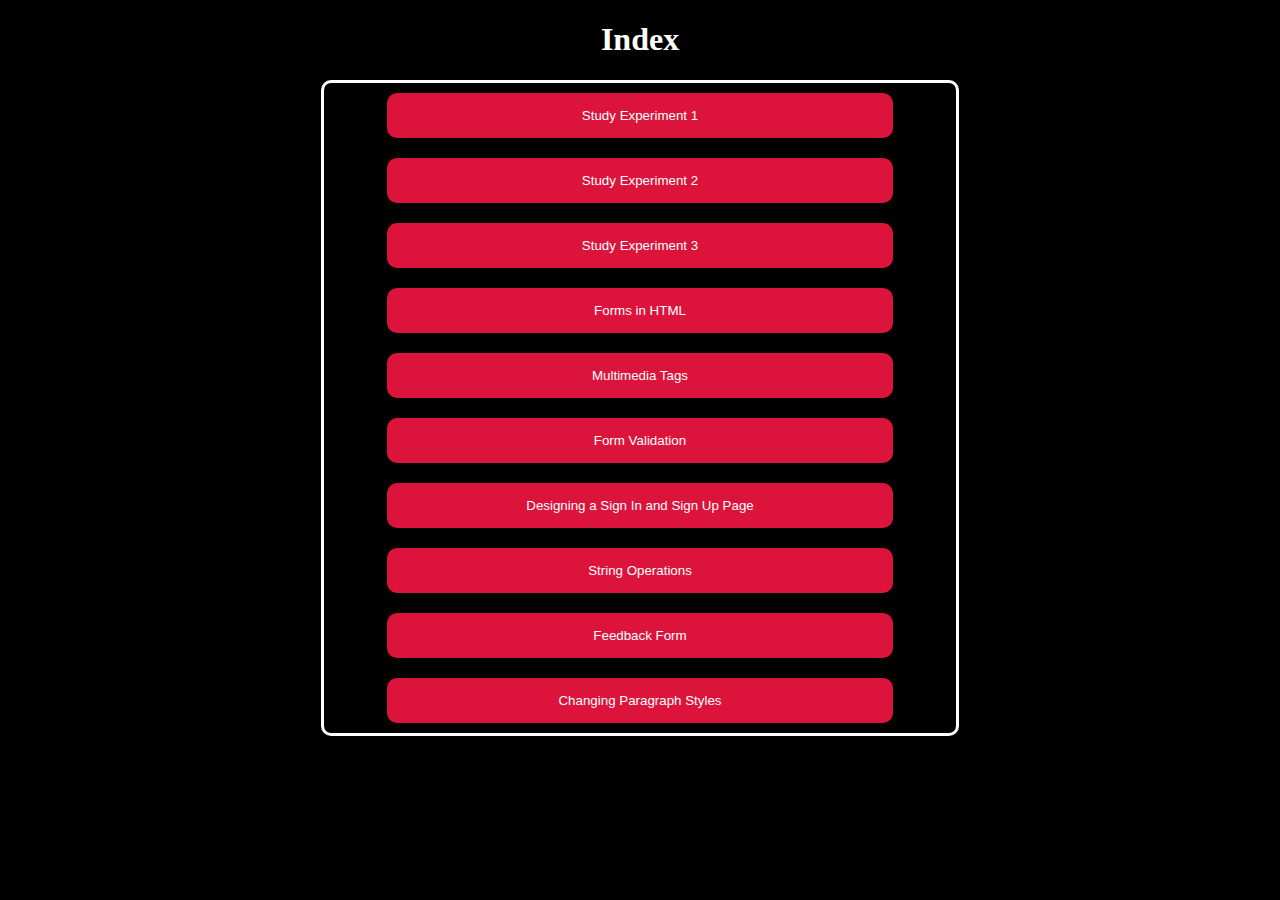
<file: index.html>
<!DOCTYPE html>
<html>
    <head>
        <title>ITE Laboratory</title>
        <link rel="stylesheet" href="styles.css">
    </head>
    <body>
        <center>
            <h1>Index</h1>
            <form>
            <div>
                <button formaction='HTML/1_Study Experiment 1/exp1.html'>Study Experiment 1</button>
            </div>
            </div>
            <div>
                <button formaction='HTML/2_Study Experiment 2/exp2.html'>Study Experiment 2</button>
            </div>
            <div>
                <button formaction='HTML/3_Study Experiment 3/exp3.html'>Study Experiment 3</button>
            </div>
            <div>
                <button formaction='HTML/4_Forms In HTML/exp4.html'>Forms in HTML</button>
            </div>
            <div>
                <button formaction='HTML/5_Multimedia Tags/exp5.html'>Multimedia Tags</button>
            </div>
            <div>
                <button formaction='HTML/6_Form Validation/exp6.html'>Form Validation</button>
            </div>
            <div>
                <button formaction='HTML/7_Designing a Sign In and Sign Up Page/exp7.html'>Designing a Sign In and Sign Up Page</button>
            </div>
            <div>
                <button formaction='HTML/8_Study Experiment 8/A. String Operations.html'>String Operations</button>
            </div>
            <div>
                <button formaction='HTML/8_Study Experiment 8/B. Feedback Form.html'>Feedback Form</button>
            </div>
            <div>
                <button formaction='HTML/8_Study Experiment 8/C. Changing Paragraph Styles.html'>Changing Paragraph Styles</button>
            </div>
            
            </form>

    </body>
</html>
</file>
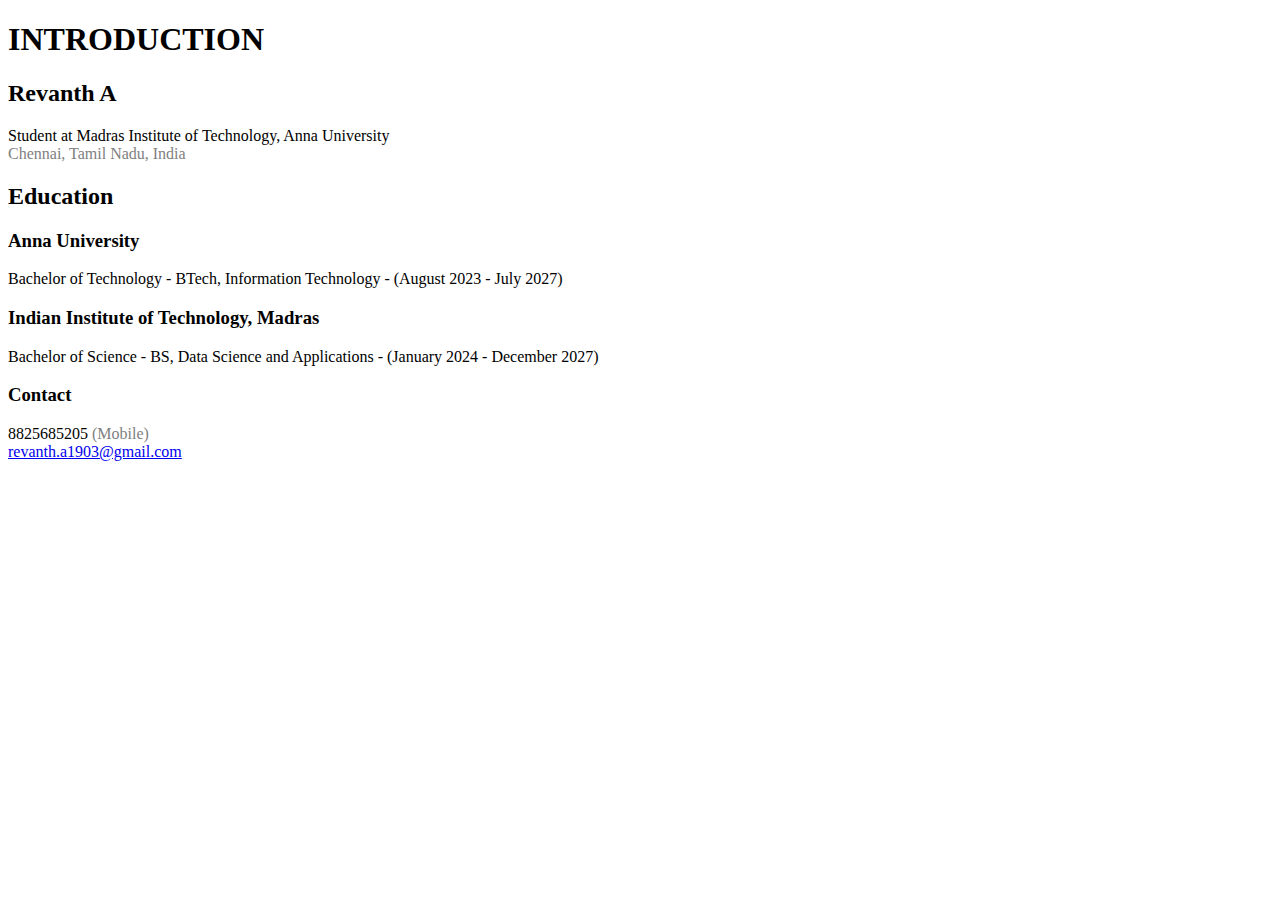
<file: HTML/1_Study Experiment 1/exp1.html>
<!DOCTYPE html>
<html>
    <head>
        <title>IT ESSENTIALS</title>
    </head>
    <body>
        <h1>INTRODUCTION</h1>
        <h2>Revanth A</h2>
        <p>Student at Madras Institute of Technology, Anna University<br><span style="color: grey;">Chennai, Tamil Nadu, India</span></p>
        <h2>Education</h2>
        <h3>Anna University</h3>
        <p>Bachelor of Technology - BTech, Information Technology - (August 2023 - July 2027)</p>
        <h3>Indian Institute of Technology, Madras</h3>
        <p>Bachelor of Science - BS, Data Science and Applications - (January 2024 - December 2027)</p>
        <h3>Contact</h3>
        <p>8825685205 <span style="color: grey;">(Mobile)</span><br><a href="mailto: revanth.a1903@gmail.com">revanth.a1903@gmail.com</a></p>
    </body>
</html>
</file>
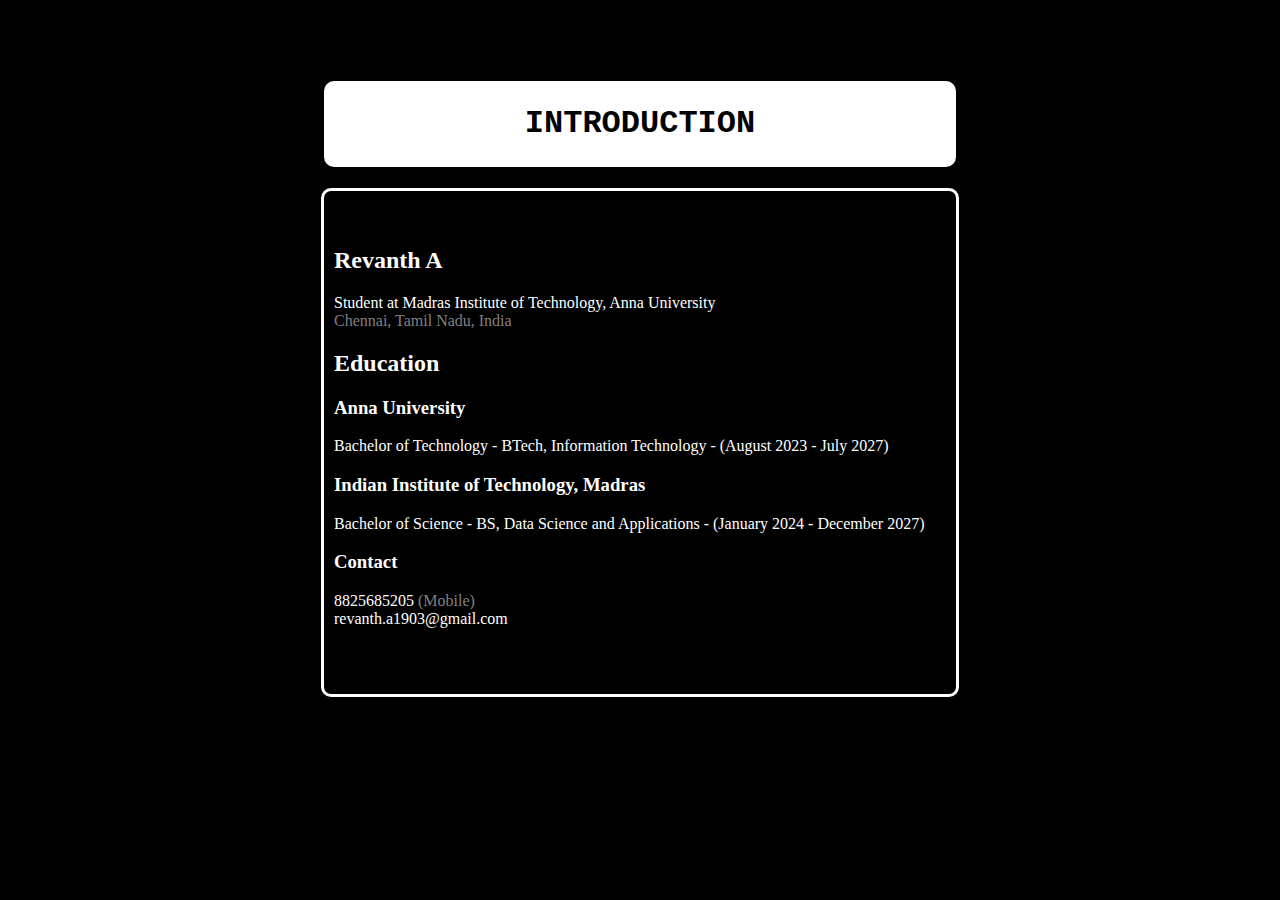
<file: HTML/2_Study Experiment 2/exp2.html>
<!DOCTYPE html>
<html>
    <head>
        <title>IT ESSENTIALS</title>
        <link rel="stylesheet" href="styles1.css">
    </head>
    <body>
        <center>
        <center id="intro"><h1 style="color: black;">INTRODUCTION</h1></center>
        <span id="content">
            <span id="texts">
                <h2>Revanth A</h2>
                <p>Student at Madras Institute of Technology, Anna University<br><span style="color: grey;">Chennai, Tamil Nadu, India</span></p>
                <h2>Education</h2>
                <h3>Anna University</h3>
                <p>Bachelor of Technology - BTech, Information Technology - (August 2023 - July 2027)</p>
                <h3>Indian Institute of Technology, Madras</h3>
                <p>Bachelor of Science - BS, Data Science and Applications - (January 2024 - December 2027)</p>
                <h3>Contact</h3>
                <p>8825685205 <span style="color: grey;">(Mobile)</span><br><a href="mailto: revanth.a1903@gmail.com">revanth.a1903@gmail.com</a></p>
            </span>
        </span>
        </center>
    </body>
</html>
</file>
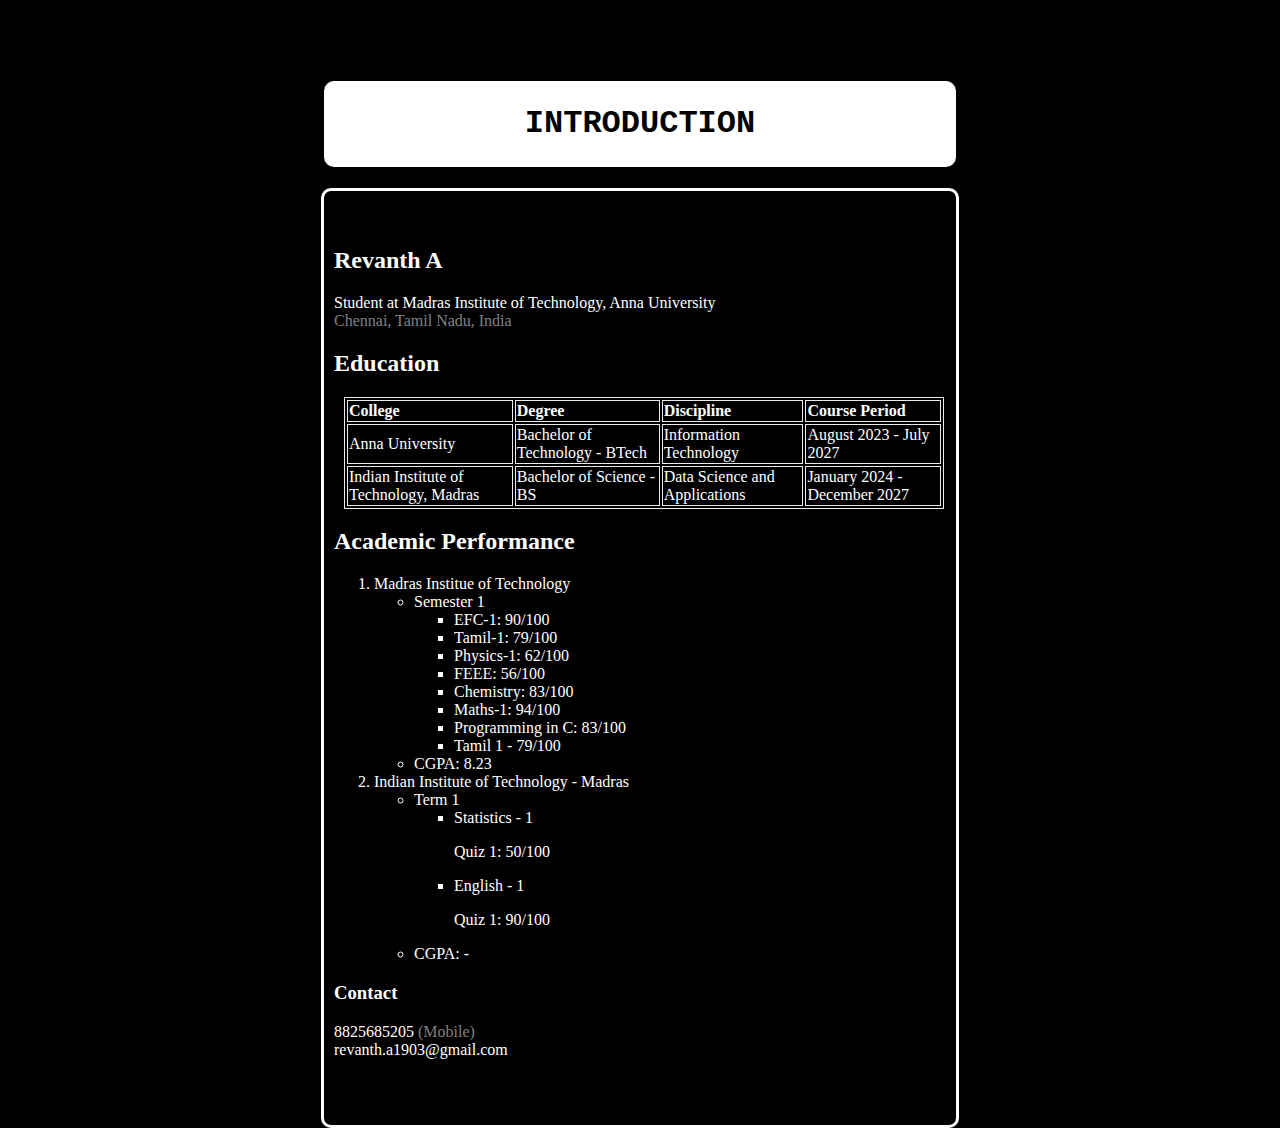
<file: HTML/3_Study Experiment 3/exp3.html>
<!DOCTYPE html>
<html>
    <meta name="viewport" content="width=device-width, initial-scale=1.0">
    <head>
        <style>
            table,
            th,
            td {
                position: inherit;
                left: 10px;
                border: thin solid rgb(235, 235, 235);
            }  
        </style>
        <title>IT ESSENTIALS</title>
        <link rel="stylesheet" href="styles1.css">
    </head>

    <body>
        <center>
        <center id="intro"><h1 style="color: black;">INTRODUCTION</h1></center>
        <span id="content">
            <span id="texts">
                <h2>Revanth A</h2>
                <p>Student at Madras Institute of Technology, Anna University<br><span style="color: grey;">Chennai, Tamil Nadu, India</span></p>
                <h2>Education</h2>
                <table style="width: 95%">
                    <tr>
                        <th>College</th>
                        <th>Degree</th>
                        <th>Discipline</th>
                        <th>Course Period</th>
                    </tr>
                    <tr>
                        <td>Anna University</td>
                        <td>Bachelor of Technology - BTech</td>
                        <td>Information Technology</td>
                        <td>August 2023 - July 2027</td>
                    </tr>
                    <tr>
                        <td>Indian Institute of Technology, Madras</td>
                        <td>Bachelor of Science - BS</td>
                        <td>Data Science and Applications</td>
                        <td>January 2024 - December 2027</td>
                    </tr>
                </table>
                <h2>Academic Performance</h2>
                <ol>
                    <li>Madras Institue of Technology</li>
                    <ul>
                        <li>Semester 1</li>
                        <ul>
                            <li>EFC-1: 90/100</li>                            <li>Tamil-1: 79/100</li>
                            <li>Physics-1: 62/100</li>
                            <li>FEEE: 56/100</li>
                            <li>Chemistry: 83/100</li>
                            <li>Maths-1: 94/100</li>
                            <li>Programming in C: 83/100</li>
                            <li>Tamil 1 - 79/100</li>
                        </ul>
                        <li>CGPA: 8.23</li>
                    </ul>
                    <li>Indian Institute of Technology - Madras</li>
                    <ul>
                        <li>Term 1</li>
                        <ul>
                            <li>Statistics - 1
                                <p>Quiz 1: 50/100</p>
                            </li>
                            <li>English - 1
                                <p>Quiz 1: 90/100</p>
                            </li>
                        </ul>
                        <li>CGPA: -</li>
                    </ul>
                </ol>
                <h3>Contact</h3>
                <p>8825685205 <span style="color: grey;">(Mobile)</span><br><a href="mailto: revanth.a1903@gmail.com">revanth.a1903@gmail.com</p>
                </span>
        </span>
        </center>
    </body>
</html>
</file>
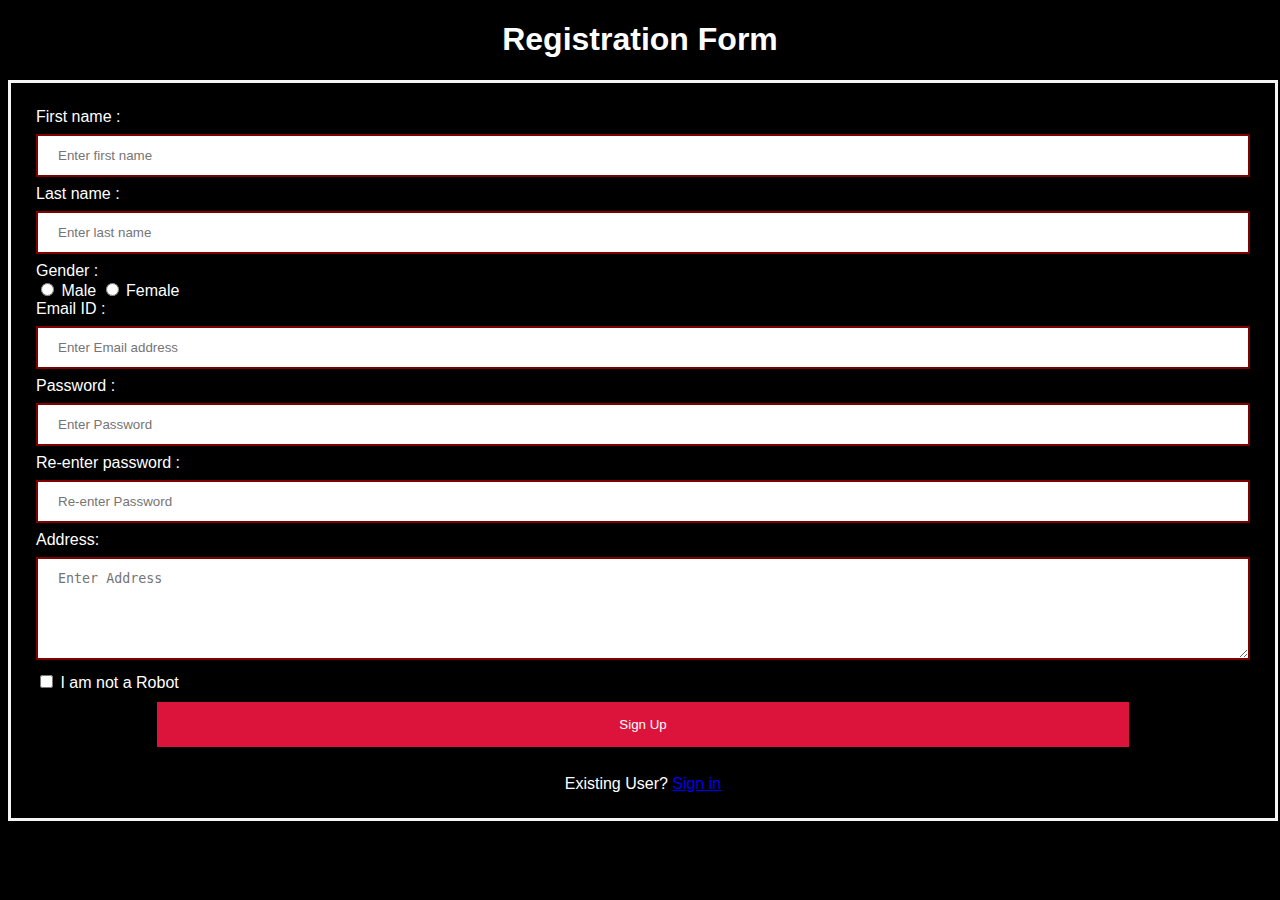
<file: HTML/4_Forms In HTML/exp4.html>
<!DOCTYPE html>   
<html>   
<head>   
<link rel="stylesheet" href="signupstyle.css">
<title> Registration Page </title>   
</head>    
<body>    
    <center> <h1 style="color: white;">Registration Form </h1> </center>
    <form>
        <div class="container">   
            <label>First name : </label>   
            <input type="text" placeholder="Enter first name" name="fname" required>
            <label>Last name : </label>   
            <input type="text" placeholder="Enter last name" name="lname" required>
            <label>Gender : </label><br>
            <input type="radio" id="male" name="gender" value="Male">
            <label for="male">Male</label>
            <input type="radio" id="female" name="gender" value="Female">
            <label for="female">Female</label><br>
            <label>Email ID : </label>   
            <input type="text" placeholder="Enter Email address" name="email" required> 
            <label>Password : </label>   
            <input type="password" placeholder="Enter Password" name="password" required>
            <label>Re-enter password : </label>   
            <input type="password" placeholder="Re-enter Password" name="repassword" required>
            <label>Address: </label><br>   
            <textarea placeholder="Enter Address" name="address" rows="5" cols="50" required></textarea>
            <input type="checkbox" id="robo-check" name="HumanCheck" value="human">
            <label for="robo-check"> I am not a Robot</label><br>  
            <center><button type="submit">Sign Up</button></center> <br> 
            <center><label>Existing User? <a href="#"> Sign in </a></label></center> 
        </div>
    </form>  
</body>     
</html>
</file>
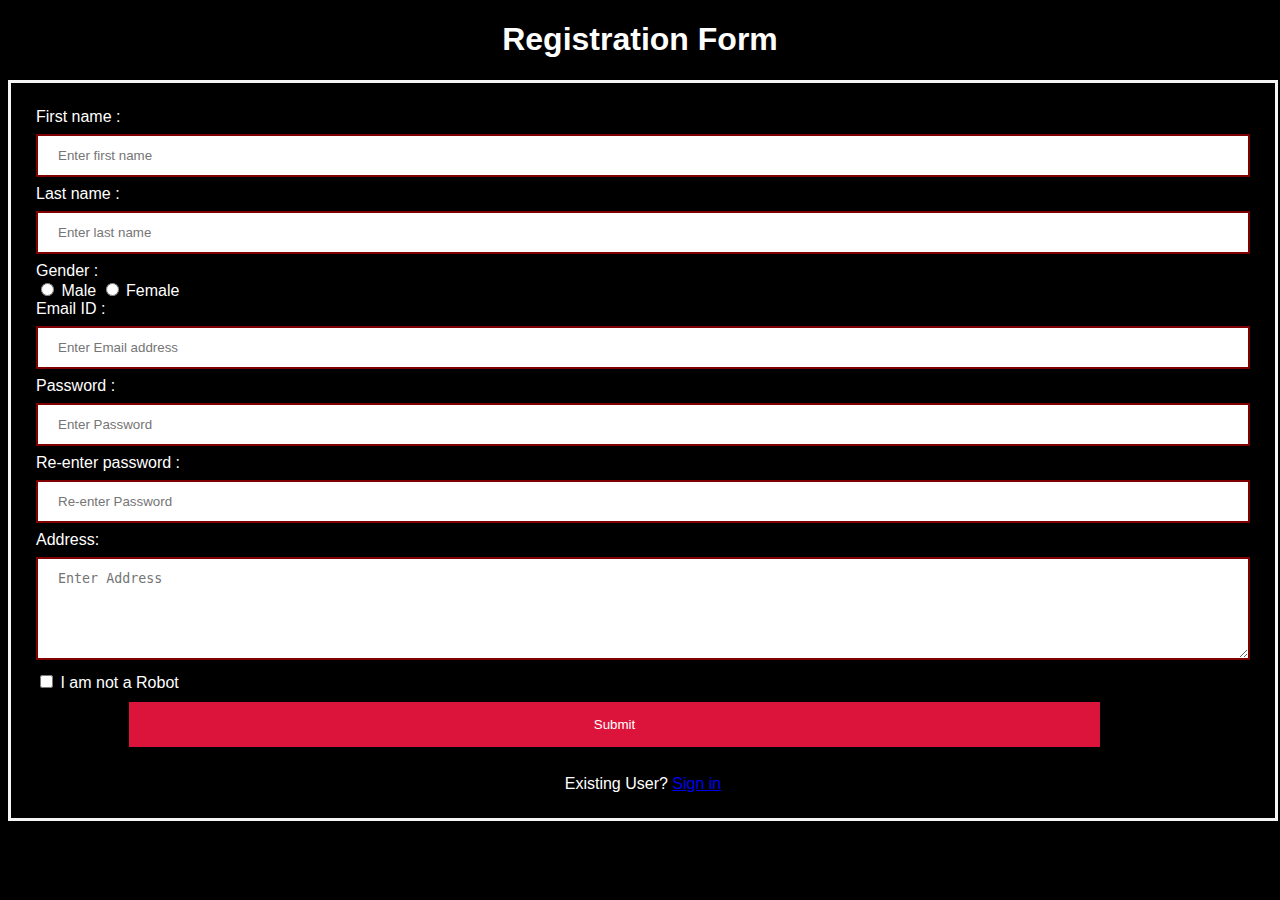
<file: HTML/6_Form Validation/exp6.html>
<!DOCTYPE html>
<html>
  <head>
    <link rel="stylesheet" href="signupstyle.css" />
    <script src="formscripts.js"></script>
    <title>Registration Page</title>
  </head>
  <body>
    <center><h1 style="color: white">Registration Form</h1></center>
    <form onsubmit="testeval()" id="Signin">
      <div class="container" for="Signin">
        <label>First name : </label>
        <input
          type="text"
          placeholder="Enter first name"
          name="fname"
          required
        />
        <label>Last name : </label>
        <input
          type="text"
          placeholder="Enter last name"
          name="lname"
          required
        />
        <label>Gender : </label><br />
        <input type="radio" id="male" name="gender" value="Male" />
        <label for="male">Male</label>
        <input type="radio" id="female" name="gender" value="Female" />
        <label for="female">Female</label><br />
        <label>Email ID : </label>
        <input
          type="email"
          placeholder="Enter Email address"
          name="email"
          required
        />
        <label>Password : </label>
        <input
          type="password"
          placeholder="Enter Password"
          name="password"
          required
        />
        <label>Re-enter password : </label>
        <input
          type="password"
          placeholder="Re-enter Password"
          name="repassword"
          required
        />
        <label>Address: </label><br />
        <textarea
          placeholder="Enter Address"
          name="address"
          rows="5"
          cols="50"
          required
        ></textarea>
        <input
          type="checkbox"
          id="robo-check"
          name="HumanCheck"
          value="human"
        />
        <label for="robo-check"> I am not a Robot</label><br />
        <center>
          <input type="submit">Sign Up</input>
        </center>
        <br />
        <center>
          <label>Existing User? <a href="#"> Sign in </a></label>
        </center>
      </div>
    </form>
  </body>
</html>
</file>
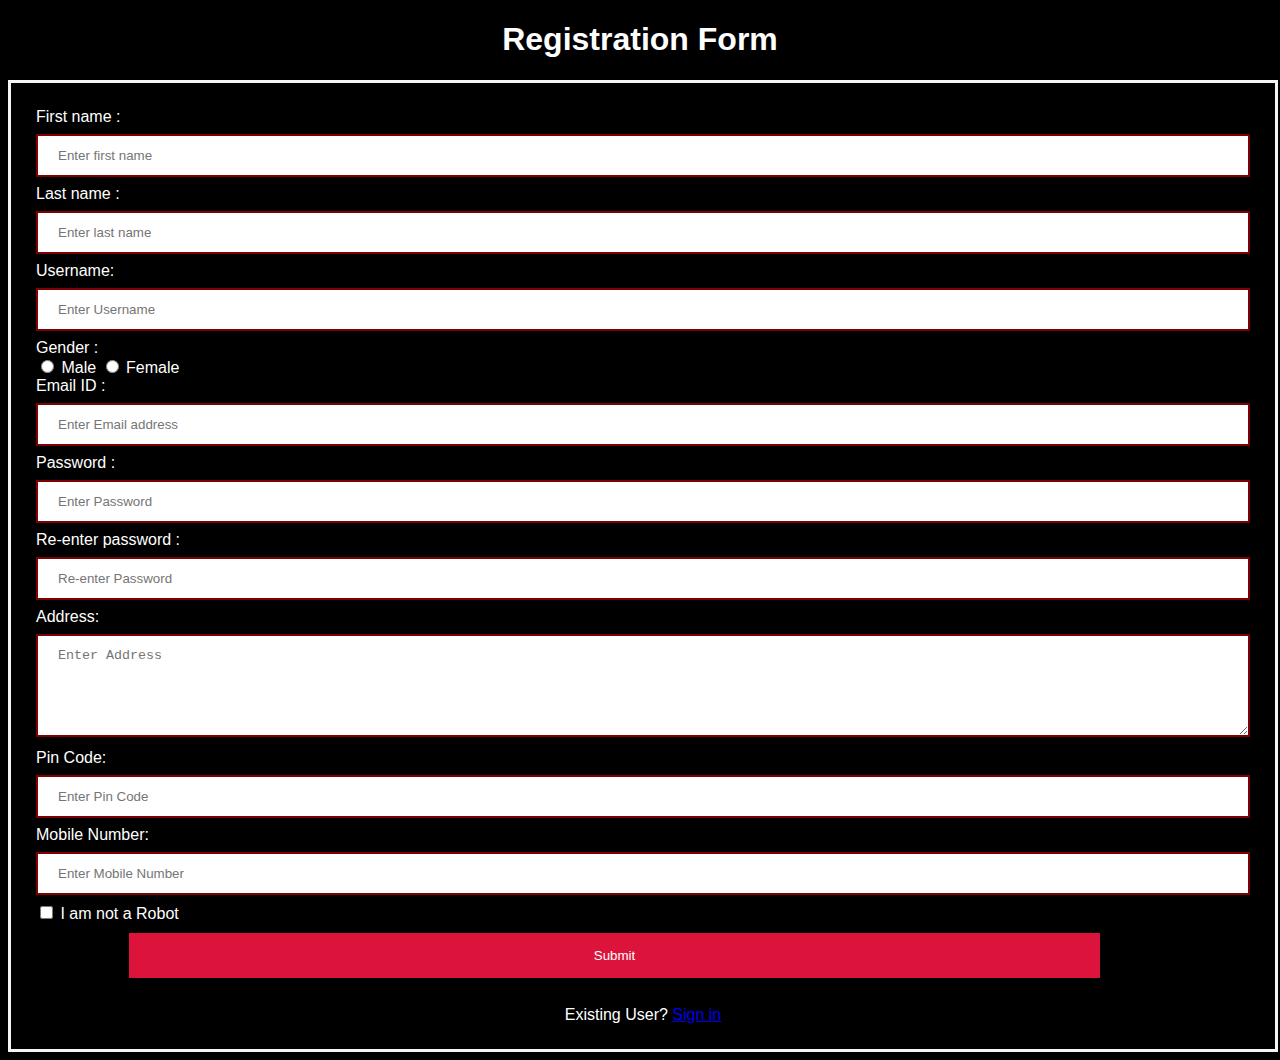
<file: HTML/7_Designing a Sign In and Sign Up Page/exp7.html>
<!DOCTYPE html>
<html>
  <head>
    <link rel="stylesheet" href="signupstyle.css" />
    <script src="formscripts.js"></script>
    <title>Registration Page</title>
  </head>
  <body>
    <center><h1 style="color: white">Registration Form</h1></center>
    <form onsubmit="testeval()" id="Signin">
      <div class="container" for="Signin">
        <label>First name : </label>
        <input
          type="text"
          placeholder="Enter first name"
          name="fname"
          required
        />
        <label>Last name : </label>
        <input
          type="text"
          placeholder="Enter last name"
          name="lname"
          required
        />
        <label>Username:</label><br />
        <input
          type="text"
          placeholder="Enter Username"
          name="userid"
          required
        />
        <label>Gender : </label><br />
        <input type="radio" id="male" name="gender" value="Male" />
        <label for="male">Male</label>
        <input type="radio" id="female" name="gender" value="Female" />
        <label for="female">Female</label><br />
        <label>Email ID : </label>
        <input
          type="text"
          placeholder="Enter Email address"
          name="email"
          required
        />
        <label>Password : </label>
        <input
          type="password"
          placeholder="Enter Password"
          name="password"
          required
        />
        <label>Re-enter password : </label>
        <input
          type="password"
          placeholder="Re-enter Password"
          name="repassword"
          required
        />
        <label>Address: </label><br />
        <textarea
          placeholder="Enter Address"
          name="address"
          rows="5"
          cols="50"
          required
        ></textarea>
        <label>Pin Code:</label><br />
        <input
          type="text"
          placeholder="Enter Pin Code"
          name="pincode"
          required
        />
        <label>Mobile Number:</label><br />
        <input
          type="text"
          placeholder="Enter Mobile Number"
          name="mobile"
          required
        />
        <input
          type="checkbox"
          id="robo-check"
          name="HumanCheck"
          value="human"
        />
        <label for="robo-check"> I am not a Robot</label><br />
        <center>
          <input type="submit">Sign Up</input>
        </center>
        <br />
        <center>
          <label>Existing User? <a href="exp7_1.html"> Sign in </a></label>
        </center>
      </div>
    </form>
  </body>
</html>
</file>
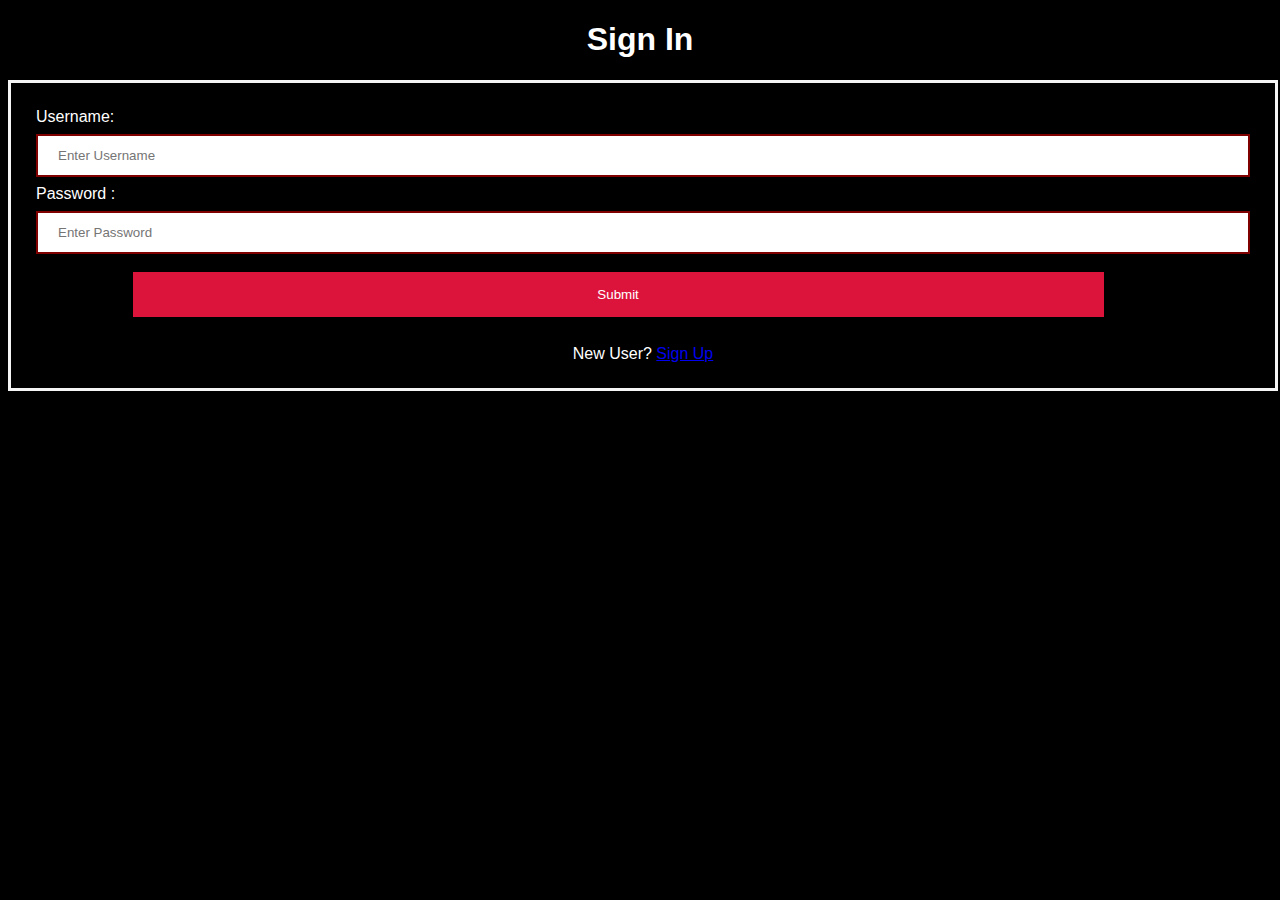
<file: HTML/7_Designing a Sign In and Sign Up Page/exp7_1.html>
<!DOCTYPE html>
<html>
  <head>
    <link rel="stylesheet" href="signupstyle.css" />
    <script src="formscripts.js"></script>
    <title>Sign In Page</title>
  </head>
  <body>
    <center><h1 style="color: white">Sign In</h1></center>
    <form onsubmit="testeval()" id="Signin">
      <div class="container" for="Signin">
        <label>Username:</label><br />
        <input
          type="text"
          placeholder="Enter Username"
          name="userid_tmp"
          required
        />
        <label>Password : </label>
        <input
          type="password"
          placeholder="Enter Password"
          name="password_tmp"
          required
        />
        <center>
            <input type="submit">Sign In</input>
          </center>
          <br />
        <center>
          <label>New User? <a href="exp7.html"> Sign Up </a></label>
        </center>
      </div>
    </form>
  </body>
</html>
</file>
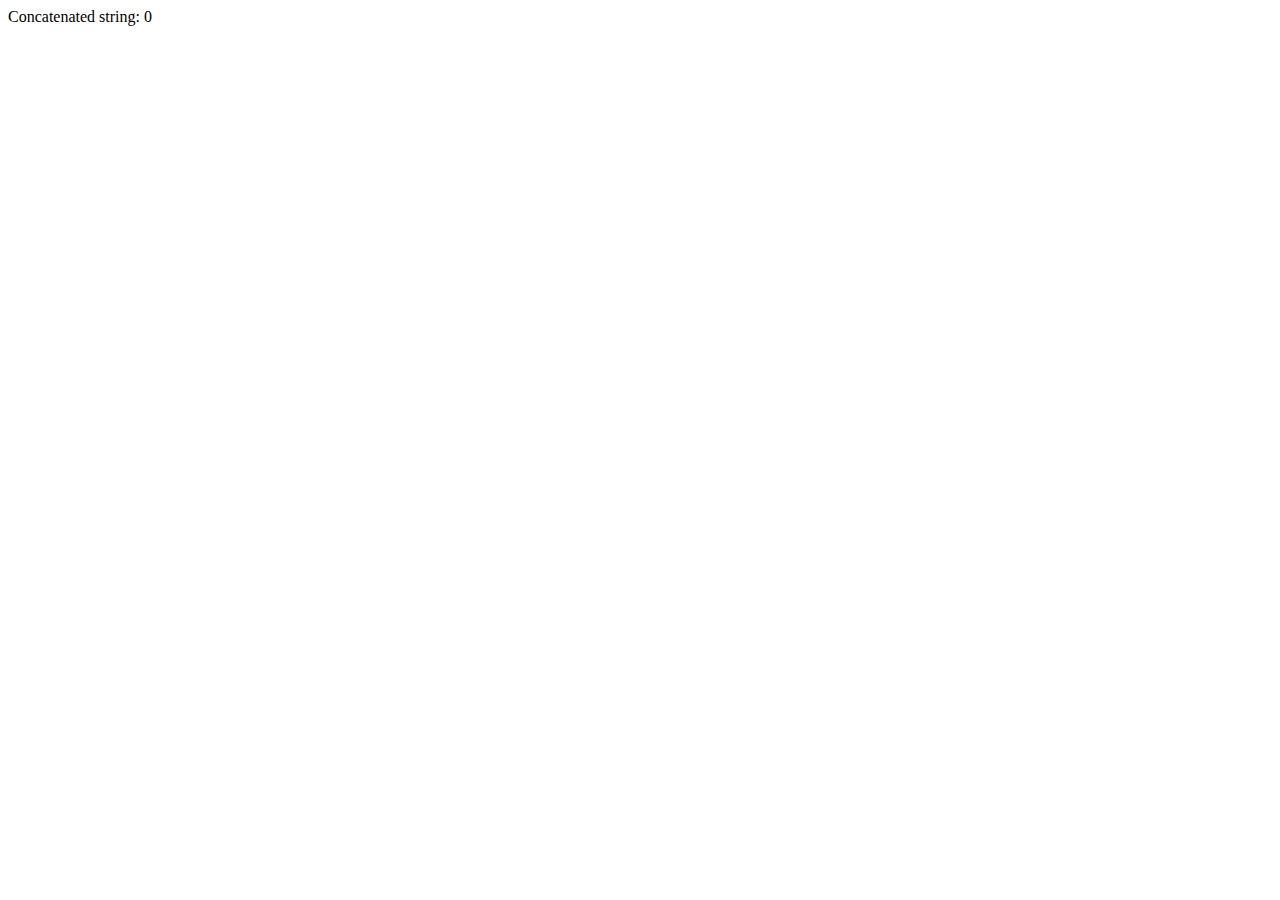
<file: HTML/8_Study Experiment 8/A. String Operations.html>
<!doctype html>
<html>
    <head>
        <title>String</title>
    </head>
    <body>
        <script>
            s=prompt("Enter string 1"," ");
            t=prompt("Enter the string to be concatenated"," ");
            u=prompt("Enter a substring to be searched"," ");
            document.write("Concatenated string: ",s+t);
            document.write("<br>Result for the search of substring: ",s.includes(u));
            document.write("<br>Reversed string: ",s.split("").reverse().join(""));
            r=s.slice();
            document.write("<br>Copy of string:",r);
        </script>
    </body>
</file>
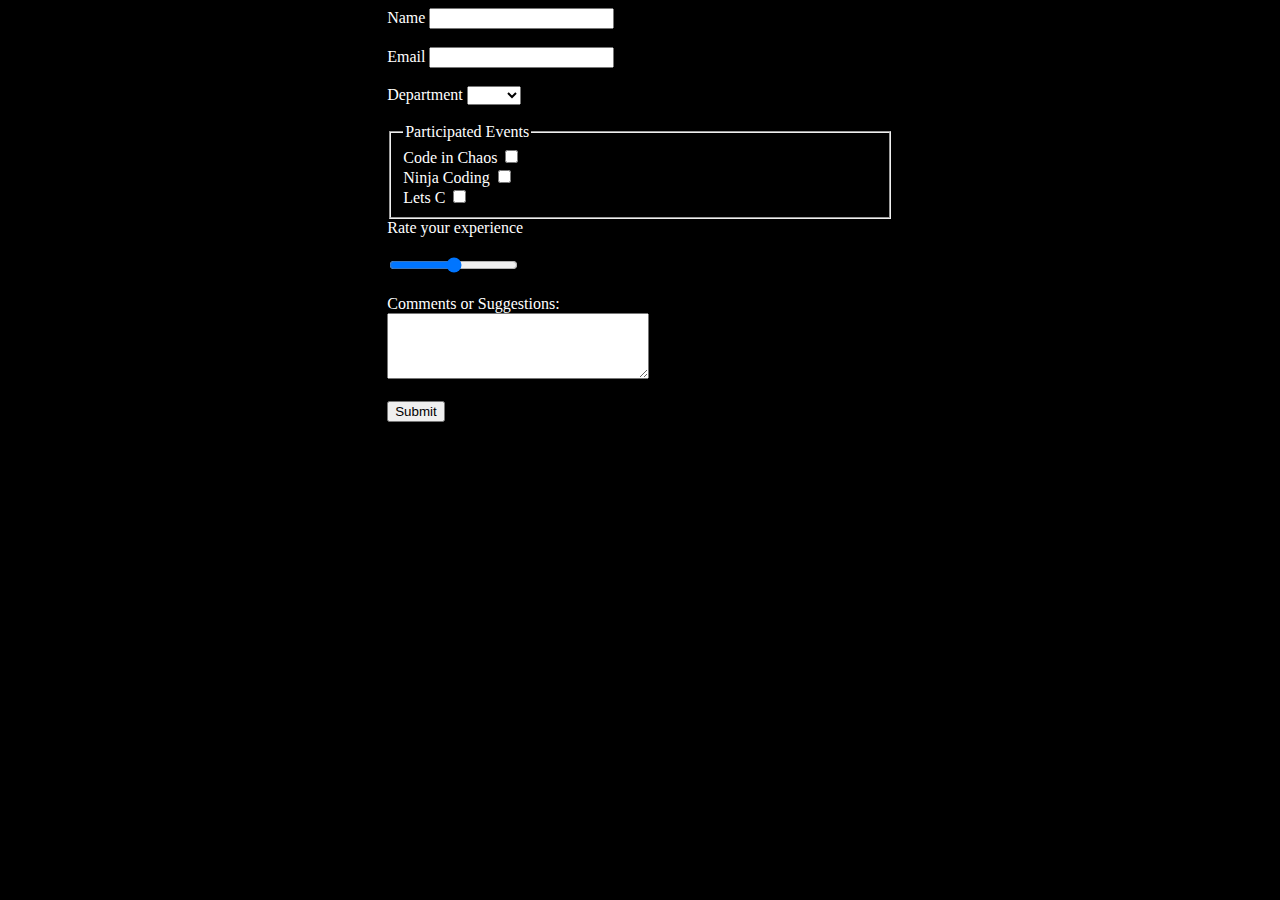
<file: HTML/8_Study Experiment 8/B. Feedback Form.html>
<!doctype html>
<html>
    <head>
        <title>Feedback Form</title>
        <style>
            form{
                align-items: "center";
                margin:0 auto;
                width: 40%;
            }
        </style>
        <script>
            function fun()
                {
                    name=document.getElementById("name").value;
                    em=document.getElementById("em").value;
                    dept=document.getElementById("dept").value;
                    c1=document.getElementById("c1");
                    c2=document.getElementById("c2");
                    c3=document.getElementById("c3");
                    r=document.getElementById("r").value;
                    ta=document.getElementById("comm").value;
                    li=[c1,c2,c3];
                    document.write("Name: "+name + " ( " + em + " )<br>Department: " + dept + "<br>Participated Event(s):<br>" );
                    for(let i=0;i<3;i++)
                        {
                            if(li[i].checked)
                                document.write(i+1,".",li[i].value,"<br>");
                        }
                    document.write("User Ratings: "+r+"<br>Suggetion/Comments: " + ta);
                }
        </script>
    </head>
    <body style="background-color: black; color: white;">
        <form>
            <label>Name</label>
            <input type="text" id="name" required><br><br>
            <label>Email</label>
            <input type="email" id="em" required><br><br>
            <label>Department</label>
            <select id="dept" required>
                <option></option>
                <option value="IT">IT</option>
                <option value="CT">CT</option>
                <option value="AIDS">AIDS</option>
                <option value="ECE">ECE</option>
            </select><br><br>
            <fieldset><legend>Participated Events</legend>
                <label>Code in Chaos</label> 
                <input type="checkbox" value="Code in Chaos" id="c1"><br>
                <label>Ninja Coding</label>
                <input type="checkbox" value="Ninja Coding" id="c2"><br>
                <label>Lets C</label>
                <input type="checkbox" value="Lets C" id="c3"><br>
            </fieldset>
            <label>Rate your experience</label><br><br>
            <input type="range" id="r" min="0" max="10" required><br><br>
            <label>Comments or Suggestions:</label><br>
            <textarea id="comm" rows="4" cols="30"></textarea><br><br>
            <input type="submit" onclick="fun()">
        </form>
    </body>
</html>
</file>
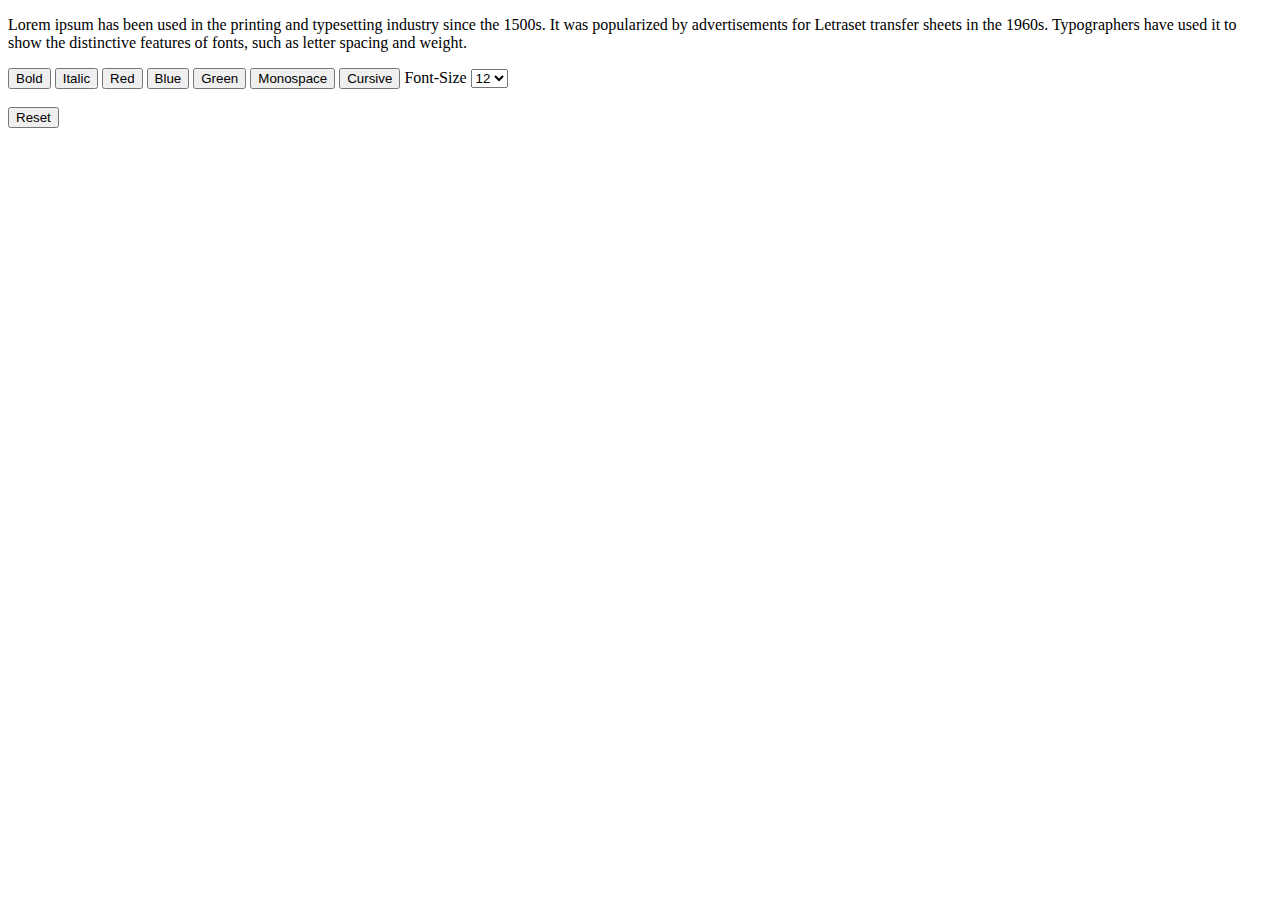
<file: HTML/8_Study Experiment 8/C. Changing Paragraph Styles.html>
<!doctype html>
<html>
    <head>
        <title>Style</title>
    </head>
    <body>
        <p id="p">Lorem ipsum has been used in the printing and typesetting industry since the 1500s. It was popularized by advertisements for Letraset transfer sheets in the 1960s. Typographers have used it to show the distinctive features of fonts, such as letter spacing and weight.</p>
        <form>
        <button onclick="bold()">Bold</button>
        <button onclick="it()">Italic</button>
        <button onclick="red()">Red</button>
        <button onclick="blue()">Blue</button>
        <button onclick="green()">Green</button>
        <button onclick="mono()">Monospace</button>
        <button onclick="cursive()">Cursive</button>
        <label>Font-Size</label>
        <select id="fs" onchange="changesize()">
            <option  value="12">12</option>
            <option  value="24">24</option>
            <option  value="36">36</option>
        </select><br><br>
        <button onclick="reset()">Reset</button>
        </form>
    </body>
    <script>
        function reset(){
            var para=document.getElementById("p").value;
            document.getElementById("p").textContent=para;
            
        }
        function bold(){
            document.getElementById("p").style.fontWeight="bold";
        event.preventDefault()}
        function it(){
            document.getElementById("p").style.fontStyle="italic";
            event.preventDefault()}
        function red()
        {document.getElementById("p").style.color="red";
        event.preventDefault()
        }
        function blue()
        {document.getElementById("p").style.color="blue";
        event.preventDefault()
        }
        function green()
        {document.getElementById("p").style.color="green";
        event.preventDefault()
        }
        function mono()
        {document.getElementById("p").style.fontFamily="monospace";
        event.preventDefault()
        }
        function cursive()
        {document.getElementById("p").style.fontFamily="cursive";
        event.preventDefault()
        }
        function changesize()
        {
        a=document.getElementById("fs").value;
        document.getElementById("p").style.fontSize=a + "px";
        event.preventDefault()
    }
    </script>
</html>
</file>
<file: styles.css>
body {
    background-color: black;
    color: white;
}

form {
    position: relative;
    margin: auto;
    width: 50%;
    border: 3px solid white;
    border-radius: 10px;
}

button {
    background-color:crimson;   
    width: 80%;  
    color: white;   
    padding: 15px;   
    margin: 10px 0px;
    border: none;   
    cursor: pointer;
    border-radius: 10px;
}
button:hover {
    transition: opacity 0.5s;
    opacity: 0.7;
}
</file>
<file: HTML/2_Study Experiment 2/styles1.css>
body{
    background-color: black;
}

#texts{
    position: inherit;
    text-align: left;
    color: white;
    left: 10px;
}

#intro {
    font-family: 'Courier New', Courier, monospace;
    background-color: white;
    margin: auto;
    border-radius: 10px;
    top: -110px;
    width: auto;
    position: relative;
}

a{
    color: inherit;
    text-decoration: none;
}

#content{
    position: inherit;
    top: -50px;
    width: 800px;
}

center {
    position: relative;
    margin: auto;
    width: 50%;
    border: 3px solid white;
    border-radius: 10px;
    top: 180px;
  }
</file>
<file: HTML/3_Study Experiment 3/styles1.css>
body {
  background-color: black;
}

#texts {
  position: inherit;
  text-align: left;
  color: white;
  left: 10px;
}

#intro {
  font-family: "Courier New", Courier, monospace;
  background-color: white;
  margin: auto;
  border-radius: 10px;
  top: -110px;
  width: auto;
  position: relative;
}

a {
  color: inherit;
  text-decoration: none;
}

#content {
  position: inherit;
  top: -50px;
  width: 900px;
}

center {
  position: relative;
  margin: auto;
  width: 50%;
  border: 3px solid white;
  border-radius: 10px;
  top: 180px;
}
</file>
<file: HTML/4_Forms In HTML/signupstyle.css>
Body {  
    font-family: Calibri, Helvetica, sans-serif;  
    background-color: black;  
}  
button {   
    background-color:crimson;   
    width: 80%;  
    color: white;   
    padding: 15px;   
    margin: 10px 0px;
    border: none;   
    cursor: pointer;   
}   
form {   
    border: 3px solid whitesmoke;
    width: 100%;
    background-color: inherit;
}   
input[type=text], input[type=password], textarea {   
    width: 100%;   
    margin: 8px 0;
    padding: 12px 20px;   
    display: inline-block;   
    border: 2px solid maroon;   
    box-sizing: border-box;
}
label{
    color: white;
}
button:hover, a:hover, input[type=checkbox]:hover, input[type=radio]:hover {   
    opacity: 0.7;
}
.container {
    padding: 25px;
}
</file>
<file: HTML/6_Form Validation/signupstyle.css>
Body {
  font-family: Calibri, Helvetica, sans-serif;
  background-color: black;
}
input[type="submit"] {
  background-color: crimson;
  width: 80%;
  color: white;
  padding: 15px;
  margin: 10px 0px;
  border: none;
  cursor: pointer;
}
form {
  border: 3px solid whitesmoke;
  width: 100%;
  background-color: inherit;
}
input[type="text"],
input[type="password"],
input[type="email"],
textarea {
  width: 100%;
  margin: 8px 0;
  padding: 12px 20px;
  display: inline-block;
  border: 2px solid maroon;
  box-sizing: border-box;
}
label {
  color: white;
}
input[type="submit"]:hover,
a:hover,
input[type="checkbox"]:hover,
input[type="radio"]:hover {
  opacity: 0.7;
}
.container {
  padding: 25px;
}
</file>
<file: HTML/7_Designing a Sign In and Sign Up Page/signupstyle.css>
Body {
  font-family: Calibri, Helvetica, sans-serif;
  background-color: black;
}
input[type="submit"] {
  background-color: crimson;
  width: 80%;
  color: white;
  padding: 15px;
  margin: 10px 0px;
  border: none;
  cursor: pointer;
}
form {
  border: 3px solid whitesmoke;
  width: 100%;
  background-color: inherit;
}
input[type="text"],
input[type="password"],
textarea {
  width: 100%;
  margin: 8px 0;
  padding: 12px 20px;
  display: inline-block;
  border: 2px solid maroon;
  box-sizing: border-box;
}
label {
  color: white;
}
input[type="submit"]:hover,
a:hover,
input[type="checkbox"]:hover,
input[type="radio"]:hover {
  opacity: 0.7;
}
.container {
  padding: 25px;
}
</file>
